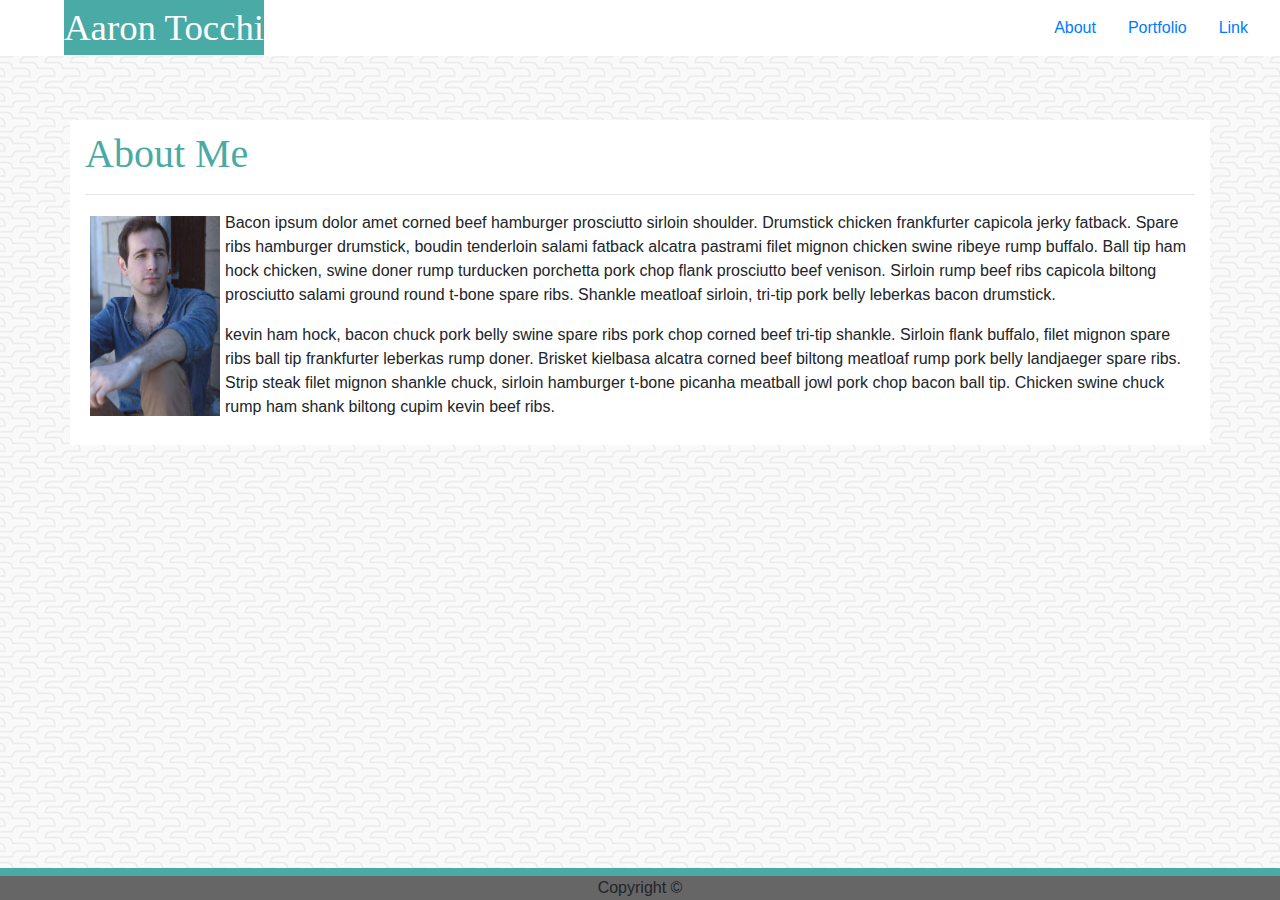
<file: index.html>
<!DOCTYPE html>
<html lang="en">

<head>

    <meta charset="UTF-8">
    <meta name="viewport" content="width=device-width, initial-scale=1.0">
    <meta http-equiv="X-UA-Compatible" content="ie=edge">

    <link rel="stylesheet" href="css/reset.css" type="text/css">
    <link rel="stylesheet" href="css/style.css" type="text/css">
    <link rel="stylesheet" href="https://stackpath.bootstrapcdn.com/bootstrap/4.3.1/css/bootstrap.min.css"
        integrity="sha384-ggOyR0iXCbMQv3Xipma34MD+dH/1fQ784/j6cY/iJTQUOhcWr7x9JvoRxT2MZw1T" crossorigin="anonymous">
    <script src="https://stackpath.bootstrapcdn.com/bootstrap/4.3.1/js/bootstrap.min.js"
        integrity="sha384-JjSmVgyd0p3pXB1rRibZUAYoIIy6OrQ6VrjIEaFf/nJGzIxFDsf4x0xIM+B07jRM"
        crossorigin="anonymous"></script>

    <title>Aaron's Portfolio</title>

</head>

<body>
    <header>
        <div class="logo"> Aaron Tocchi </div>
     
 <ul class="nav navbar justify-content-end">
                <li class="nav-item">
                  <a class="nav-link active" href="index.html">About</a>
                </li>
                <li class="nav-item">
                  <a class="nav-link" href="portfolio.html">Portfolio</a>
                </li>
                <li class="nav-item">
                  <a class="nav-link" href="contact.html">Link</a>
                </li>
                
              </ul>
    </header>

    

    <div class="container">

        <h1>About Me</h1>
        <hr>
        <div>

            <img src="images/me.jpg" alt="Aaron Tocchi" id="profilepic">
            <p id="bio"> Bacon ipsum dolor amet corned beef hamburger prosciutto sirloin shoulder. Drumstick chicken
                frankfurter capicola jerky fatback. Spare ribs hamburger drumstick, boudin tenderloin salami fatback
                alcatra pastrami filet mignon chicken swine ribeye rump buffalo. Ball tip ham hock chicken, swine doner
                rump turducken porchetta pork chop flank prosciutto beef venison. Sirloin rump beef ribs capicola
                biltong prosciutto salami ground round t-bone spare ribs. Shankle meatloaf sirloin, tri-tip pork belly
                leberkas bacon drumstick.</p>

            <p id=bio> kevin ham hock, bacon chuck pork belly swine spare ribs pork chop corned beef tri-tip shankle.
                Sirloin flank buffalo, filet mignon spare ribs ball tip frankfurter leberkas rump doner. Brisket
                kielbasa alcatra corned beef biltong meatloaf rump pork belly landjaeger spare ribs. Strip steak filet
                mignon shankle chuck, sirloin hamburger t-bone picanha meatball jowl pork chop bacon ball tip. Chicken
                swine chuck rump ham shank biltong cupim kevin beef ribs.</p>


        </div>

    </div>
    <footer>Copyright &copy;</footer>
   
    <script src="https://cdnjs.cloudflare.com/ajax/libs/popper.js/1.14.7/umd/popper.min.js"
    integrity="sha384-UO2eT0CpHqdSJQ6hJty5KVphtPhzWj9WO1clHTMGa3JDZwrnQq4sF86dIHNDz0W1"
    crossorigin="anonymous"></script>
  <script src="https://code.jquery.com/jquery-3.3.1.slim.min.js"
    integrity="sha384-q8i/X+965DzO0rT7abK41JStQIAqVgRVzpbzo5smXKp4YfRvH+8abtTE1Pi6jizo"
    crossorigin="anonymous"></script>
</body>

</html>
</file>
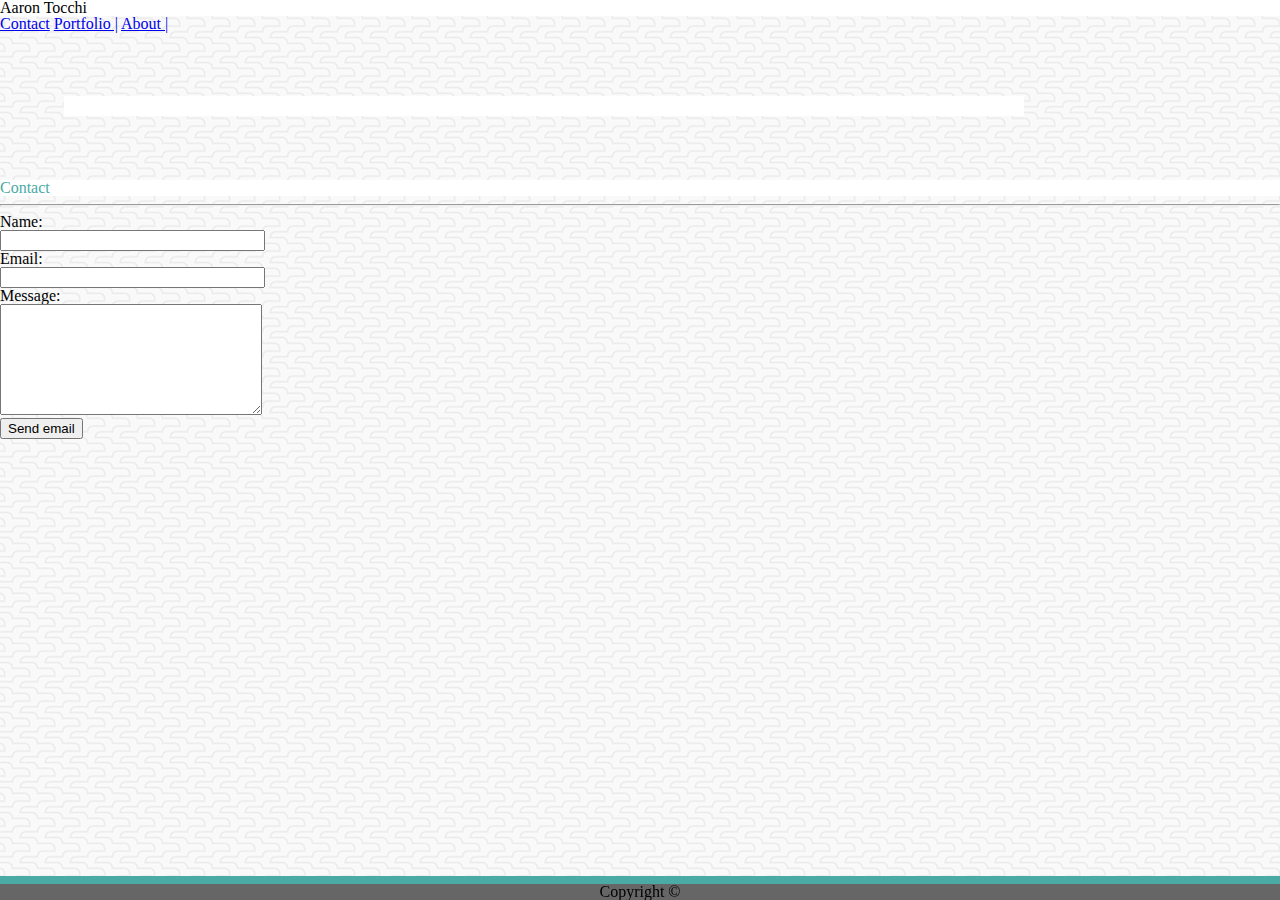
<file: contact.html>
<!DOCTYPE html>
<html lang="en">

<head>

    <meta charset="UTF-8">
    <meta name="viewport" content="width=device-width, initial-scale=1.0">
    <meta http-equiv="X-UA-Compatible" content="ie=edge">
   
    <link rel="stylesheet" href="css/reset.css" type="text/css">
    <link rel="stylesheet" href="css/style.css" type="text/css">
    
    <title>Aaron's Portfolio</title>

</head>

<body>
    <header>Aaron Tocchi</header>
       
        <a href="contact.html"> Contact</a>
        <a href="portfolio.html"> Portfolio |</a>
        <a href="index.html">About |</a>
    
    <div class="container"></div>
        <h1>Contact</h1>
        <hr>
    </div>
    
    <div id="after_submit"></div>
<form id="contact_form" action="#" method="POST" enctype="multipart/form-data">
  <div class="row">
    <label class="required" for="name">Name:</label><br />
    <input id="name" class="input" name="name" type="text" value="" size="30" /><br />
    <span id="name_validation" class="error_message"></span>
  </div>
  <div class="row">
    <label class="required" for="email">Email:</label><br />
    <input id="email" class="input" name="email" type="text" value="" size="30" /><br />
    <span id="email_validation" class="error_message"></span>
  </div>
  <div class="row">
    <label class="required" for="message">Message:</label><br />
    <textarea id="message" class="input" name="message" rows="7" cols="30"></textarea><br />
    <span id="message_validation" class="error_message"></span>
  </div>
    
    <input id="submit_button" type="submit" value="Send email" />
</form>

    <div>

    </div>

    <footer>Copyright &copy;</footer>
</body>

</html>
</file>
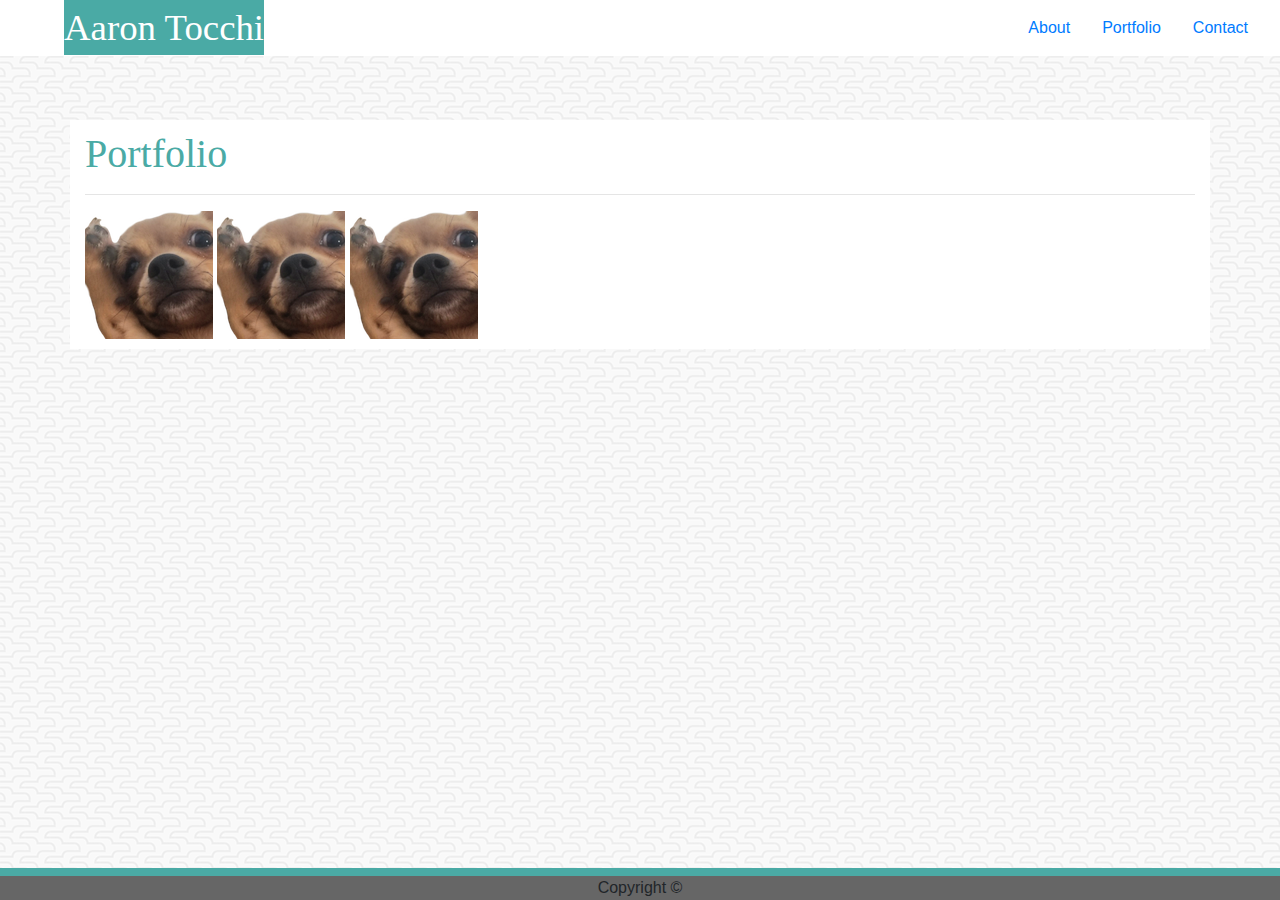
<file: portfolio.html>
<!DOCTYPE html>
<html lang="en">

<head>

    <meta charset="UTF-8">
    <meta name="viewport" content="width=device-width, initial-scale=1.0">
    <meta http-equiv="X-UA-Compatible" content="ie=edge">

    <link rel="stylesheet" href="css/reset.css" type="text/css">
    <link rel="stylesheet" href="css/style.css" type="text/css">
    <link rel="stylesheet" href="https://stackpath.bootstrapcdn.com/bootstrap/4.3.1/css/bootstrap.min.css"
        integrity="sha384-ggOyR0iXCbMQv3Xipma34MD+dH/1fQ784/j6cY/iJTQUOhcWr7x9JvoRxT2MZw1T" crossorigin="anonymous">
    <script src="https://stackpath.bootstrapcdn.com/bootstrap/4.3.1/js/bootstrap.min.js"
        integrity="sha384-JjSmVgyd0p3pXB1rRibZUAYoIIy6OrQ6VrjIEaFf/nJGzIxFDsf4x0xIM+B07jRM"
        crossorigin="anonymous"></script>


    <title>Aaron's Portfolio</title>

</head>

<body>
    <header>
        <div class="logo"> Aaron Tocchi </div>

        <ul class="nav navbar justify-content-end">
            <li class="nav-item">
                <a class="nav-link active" href="index.html">About</a>
            </li>
            <li class="nav-item">
                <a class="nav-link" href="portfolio.html">Portfolio</a>
            </li>
            <li class="nav-item">
                <a class="nav-link" href="contact.html">Contact</a>
            </li>

        </ul>

    </header>

    <div class="container">




        <h1>Portfolio</h1>
        <hr>
        <img src="images/OOFLR.png" alt="placeholder" class="portfoliopage">
        <img src="images/OOFLR.png" alt="placeholder" class="portfoliopage">
        <img src="images/OOFLR.png" alt="placeholder" class="portfoliopage">

    </div>
    <footer>Copyright &copy;</footer>

    <script src="https://cdnjs.cloudflare.com/ajax/libs/popper.js/1.14.7/umd/popper.min.js"
        integrity="sha384-UO2eT0CpHqdSJQ6hJty5KVphtPhzWj9WO1clHTMGa3JDZwrnQq4sF86dIHNDz0W1"
        crossorigin="anonymous"></script>
    <script src="https://code.jquery.com/jquery-3.3.1.slim.min.js"
        integrity="sha384-q8i/X+965DzO0rT7abK41JStQIAqVgRVzpbzo5smXKp4YfRvH+8abtTE1Pi6jizo"
        crossorigin="anonymous"></script>

</body>

</html>
</file>
<file: css/style.css>
*{
    box-sizing: border-box
}

body {
    margin:0;
    background-image:url("../images/beanstalk.png");
    
}
/* header */
.logo {
        font-family: 'Georgia', Times, Times New Roman, serif;
        background:#4aaaa5;
        color: #ffffff;
        border-color: #cccccc;
        font-size: 2.3em;
        float: left;
        margin-left: 5%;
        /* width: 20%;
        margin: 2%;
        float: left;
        height: 100%; */
        
}
header { background: #ffffff;
    width: 100%;



}
/* Nav bar  */
ul .nav .justify-content-end {
    list-style-type: none;
    margin-top: 200px;
    padding: 0;
    font-family: 'Arial', 'Helvetica Neue', Helvetica, sans-serif;
    display: inline;
    text-align:center;
    
}
/*  
li{
    bottom: 0%;
    right: 0%;
    float: right;

} */
/* content */
.container {
            width: 960px;
            padding: 10px;
            margin: 5%;
            border-left: honeydew; 
            background: #ffffff;
            clear: both;           
}         

h1 {
    font-family: 'Georgia', Times, Times New Roman, serif;
    background: #ffffff;
    color: #4aaaa5

}
/*about page paragraph  */
#bio {
    display: inline block;
    vertical-align: top;
    
    
}
/* Picture */
#profilepic { 
    width: 130px;
    height: 200px;
    margin: 5px;
    /* display: inline block; */
    float: left;
}
/* copy write footer */
footer {
    border-top: 8px solid #4aaaa5;
    background:#666666;
    text-align: center;
    bottom: 0%;
    position: fixed;
    width: 100%;
        
}
/* pictures on portfolio */
.portfoliopage:hover {
    outline: 5px solid gray;
    outline-offset: 10px;
}
</file>
